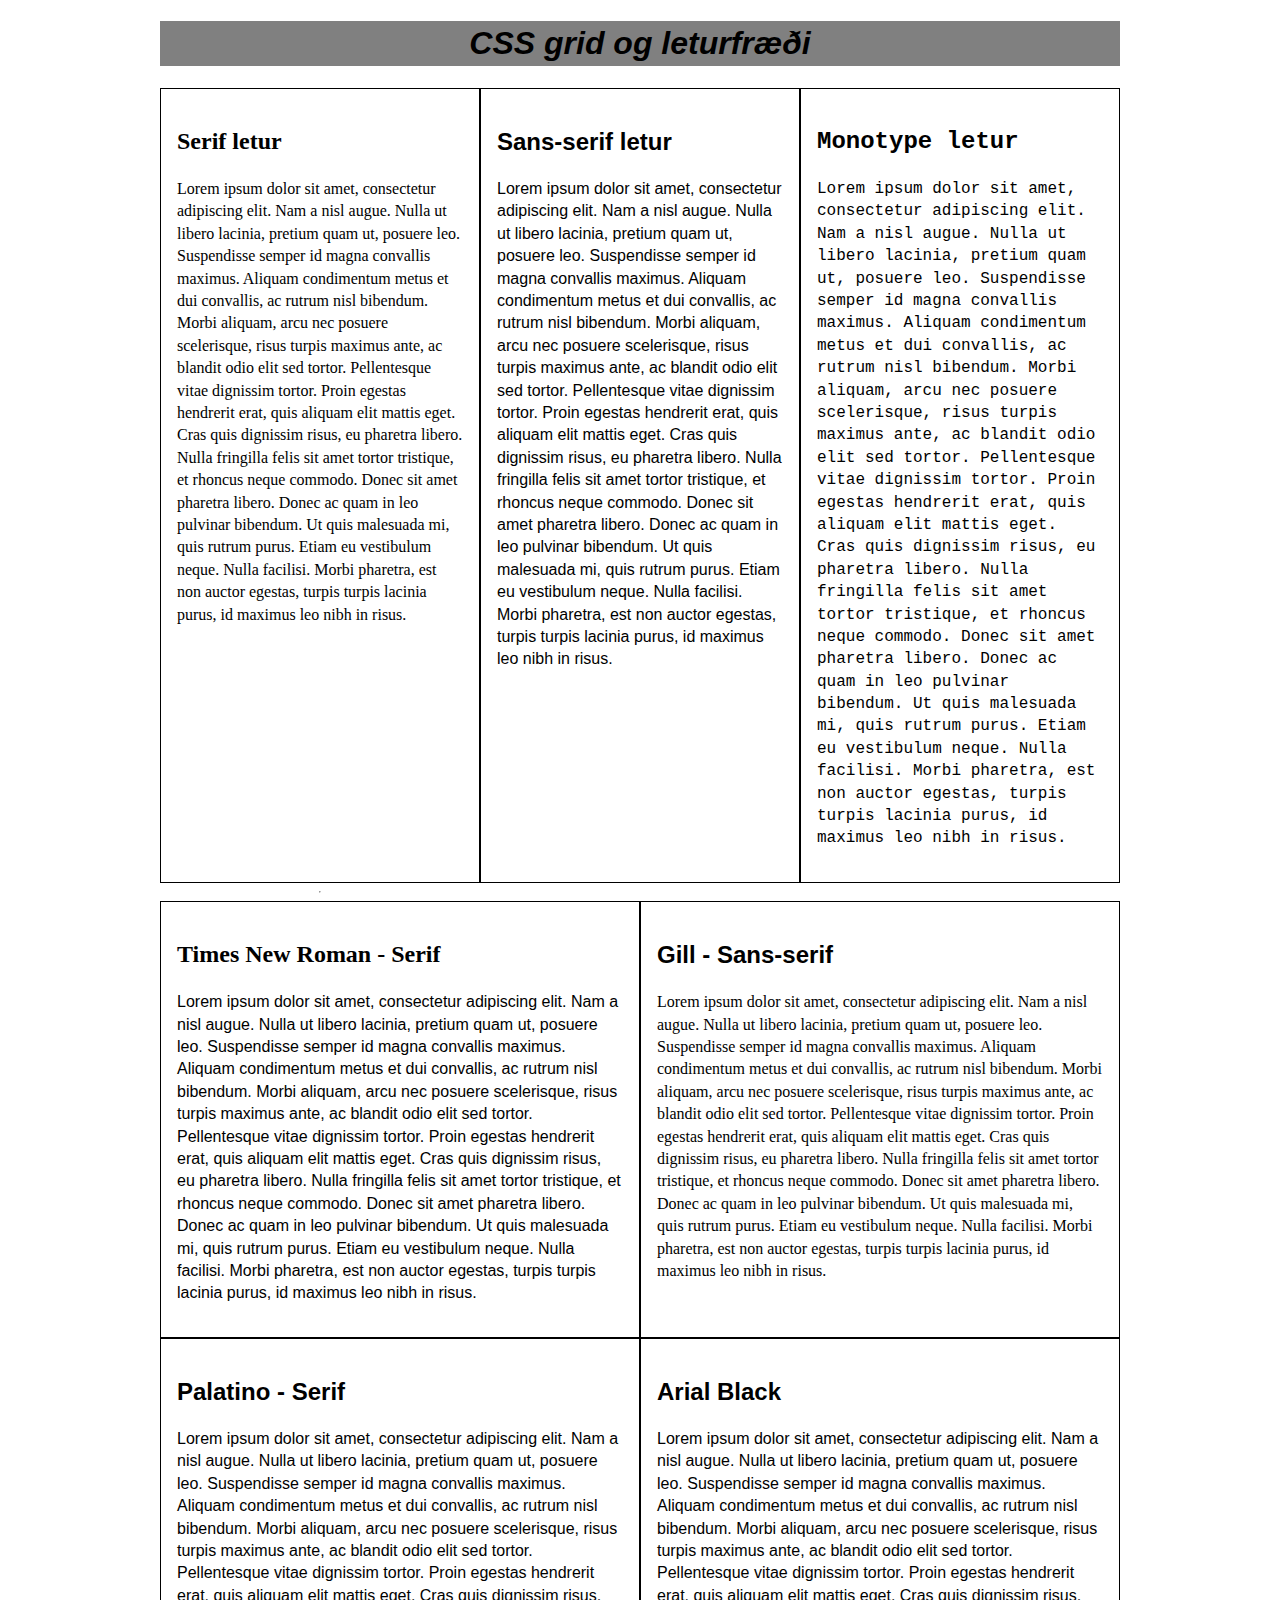
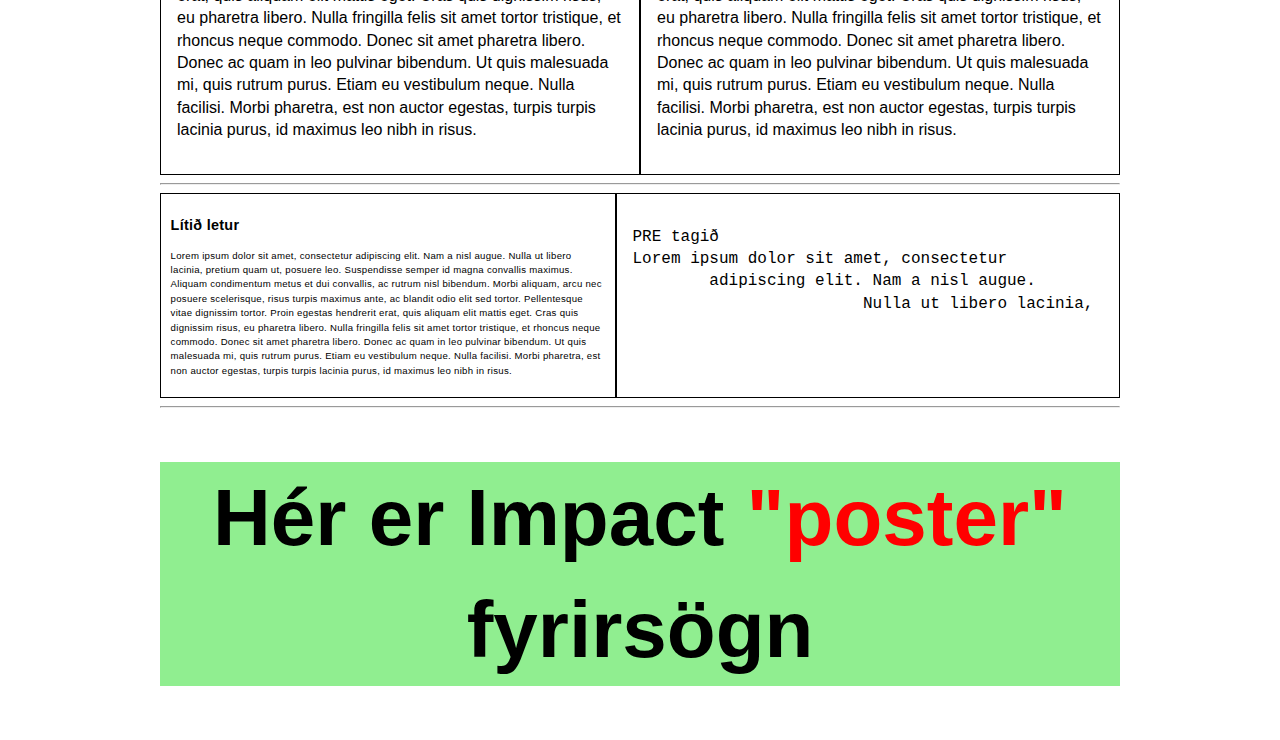
<file: index.html>
<!DOCTYPE html>
<html>
<head>
	<meta charset="utf-8">
	<meta name="viewport" content="width=device-width, initial-scale=1.0">
	<meta name="description" content="CSS grid og leturfræði">
	<meta name="author" content="Guðmundur Jón Guðjónsson">
	<title>css grid letur</title>
	<link rel="stylesheet" type="text/css" href="normalize.css">
	<link rel="stylesheet" type="text/css" href="styles.css">
</head>
<body>
	<header>
		<h1>CSS grid og leturfræði</h1>
	</header>
	<div class="col-3">
	<section class="serif">
		<h2>Serif letur</h2>
		<p>Lorem ipsum dolor sit amet, consectetur adipiscing elit. Nam a nisl augue. Nulla ut libero lacinia, pretium quam ut, posuere leo. Suspendisse semper id magna convallis maximus. Aliquam condimentum metus et dui convallis, ac rutrum nisl bibendum. Morbi aliquam, arcu nec posuere scelerisque, risus turpis maximus ante, ac blandit odio elit sed tortor. Pellentesque vitae dignissim tortor. Proin egestas hendrerit erat, quis aliquam elit mattis eget. Cras quis dignissim risus, eu pharetra libero. Nulla fringilla felis sit amet tortor tristique, et rhoncus neque commodo. Donec sit amet pharetra libero. Donec ac quam in leo pulvinar bibendum. Ut quis malesuada mi, quis rutrum purus. Etiam eu vestibulum neque. Nulla facilisi. Morbi pharetra, est non auctor egestas, turpis turpis lacinia purus, id maximus leo nibh in risus.</p>
	</section>	
	<section class="sansSerif">
		<h2>Sans-serif letur</h2>
		<p>Lorem ipsum dolor sit amet, consectetur adipiscing elit. Nam a nisl augue. Nulla ut libero lacinia, pretium quam ut, posuere leo. Suspendisse semper id magna convallis maximus. Aliquam condimentum metus et dui convallis, ac rutrum nisl bibendum. Morbi aliquam, arcu nec posuere scelerisque, risus turpis maximus ante, ac blandit odio elit sed tortor. Pellentesque vitae dignissim tortor. Proin egestas hendrerit erat, quis aliquam elit mattis eget. Cras quis dignissim risus, eu pharetra libero. Nulla fringilla felis sit amet tortor tristique, et rhoncus neque commodo. Donec sit amet pharetra libero. Donec ac quam in leo pulvinar bibendum. Ut quis malesuada mi, quis rutrum purus. Etiam eu vestibulum neque. Nulla facilisi. Morbi pharetra, est non auctor egestas, turpis turpis lacinia purus, id maximus leo nibh in risus.</p>
	</section>
	<section class="monotype">
		<h2>Monotype letur</h2>
		<p>Lorem ipsum dolor sit amet, consectetur adipiscing elit. Nam a nisl augue. Nulla ut libero lacinia, pretium quam ut, posuere leo. Suspendisse semper id magna convallis maximus. Aliquam condimentum metus et dui convallis, ac rutrum nisl bibendum. Morbi aliquam, arcu nec posuere scelerisque, risus turpis maximus ante, ac blandit odio elit sed tortor. Pellentesque vitae dignissim tortor. Proin egestas hendrerit erat, quis aliquam elit mattis eget. Cras quis dignissim risus, eu pharetra libero. Nulla fringilla felis sit amet tortor tristique, et rhoncus neque commodo. Donec sit amet pharetra libero. Donec ac quam in leo pulvinar bibendum. Ut quis malesuada mi, quis rutrum purus. Etiam eu vestibulum neque. Nulla facilisi. Morbi pharetra, est non auctor egestas, turpis turpis lacinia purus, id maximus leo nibh in risus.</p>
	</section>
<hr>
	</div>
	<div class="col-2">
	<section class="">
		<h2 class="serif">Times New Roman - Serif</h2>
		<p class="sansSerif">Lorem ipsum dolor sit amet, consectetur adipiscing elit. Nam a nisl augue. Nulla ut libero lacinia, pretium quam ut, posuere leo. Suspendisse semper id magna convallis maximus. Aliquam condimentum metus et dui convallis, ac rutrum nisl bibendum. Morbi aliquam, arcu nec posuere scelerisque, risus turpis maximus ante, ac blandit odio elit sed tortor. Pellentesque vitae dignissim tortor. Proin egestas hendrerit erat, quis aliquam elit mattis eget. Cras quis dignissim risus, eu pharetra libero. Nulla fringilla felis sit amet tortor tristique, et rhoncus neque commodo. Donec sit amet pharetra libero. Donec ac quam in leo pulvinar bibendum. Ut quis malesuada mi, quis rutrum purus. Etiam eu vestibulum neque. Nulla facilisi. Morbi pharetra, est non auctor egestas, turpis turpis lacinia purus, id maximus leo nibh in risus.</p>
	</section>	
	<section>
		<h2 class="sansSerif">Gill - Sans-serif</h2>
		<p class="serif">Lorem ipsum dolor sit amet, consectetur adipiscing elit. Nam a nisl augue. Nulla ut libero lacinia, pretium quam ut, posuere leo. Suspendisse semper id magna convallis maximus. Aliquam condimentum metus et dui convallis, ac rutrum nisl bibendum. Morbi aliquam, arcu nec posuere scelerisque, risus turpis maximus ante, ac blandit odio elit sed tortor. Pellentesque vitae dignissim tortor. Proin egestas hendrerit erat, quis aliquam elit mattis eget. Cras quis dignissim risus, eu pharetra libero. Nulla fringilla felis sit amet tortor tristique, et rhoncus neque commodo. Donec sit amet pharetra libero. Donec ac quam in leo pulvinar bibendum. Ut quis malesuada mi, quis rutrum purus. Etiam eu vestibulum neque. Nulla facilisi. Morbi pharetra, est non auctor egestas, turpis turpis lacinia purus, id maximus leo nibh in risus.</p>
	</section>
	<section>
		<h2 class="Palatino">Palatino - Serif</h2>
		<p class="sansSerif">Lorem ipsum dolor sit amet, consectetur adipiscing elit. Nam a nisl augue. Nulla ut libero lacinia, pretium quam ut, posuere leo. Suspendisse semper id magna convallis maximus. Aliquam condimentum metus et dui convallis, ac rutrum nisl bibendum. Morbi aliquam, arcu nec posuere scelerisque, risus turpis maximus ante, ac blandit odio elit sed tortor. Pellentesque vitae dignissim tortor. Proin egestas hendrerit erat, quis aliquam elit mattis eget. Cras quis dignissim risus, eu pharetra libero. Nulla fringilla felis sit amet tortor tristique, et rhoncus neque commodo. Donec sit amet pharetra libero. Donec ac quam in leo pulvinar bibendum. Ut quis malesuada mi, quis rutrum purus. Etiam eu vestibulum neque. Nulla facilisi. Morbi pharetra, est non auctor egestas, turpis turpis lacinia purus, id maximus leo nibh in risus.</p>
	</section>
	<section>
		<h2 class="arialBlack">Arial Black</h2>
		<p class="comic">Lorem ipsum dolor sit amet, consectetur adipiscing elit. Nam a nisl augue. Nulla ut libero lacinia, pretium quam ut, posuere leo. Suspendisse semper id magna convallis maximus. Aliquam condimentum metus et dui convallis, ac rutrum nisl bibendum. Morbi aliquam, arcu nec posuere scelerisque, risus turpis maximus ante, ac blandit odio elit sed tortor. Pellentesque vitae dignissim tortor. Proin egestas hendrerit erat, quis aliquam elit mattis eget. Cras quis dignissim risus, eu pharetra libero. Nulla fringilla felis sit amet tortor tristique, et rhoncus neque commodo. Donec sit amet pharetra libero. Donec ac quam in leo pulvinar bibendum. Ut quis malesuada mi, quis rutrum purus. Etiam eu vestibulum neque. Nulla facilisi. Morbi pharetra, est non auctor egestas, turpis turpis lacinia purus, id maximus leo nibh in risus.</p>
	</section>
	</div>
</div>
<hr>
<div class="col-2">
<section class="small">
	<h2 class="Palatino">Lítið letur</h2>
	<p>Lorem ipsum dolor sit amet, consectetur adipiscing elit. Nam a nisl augue. Nulla ut libero lacinia, pretium quam ut, posuere leo. Suspendisse semper id magna convallis maximus. Aliquam condimentum metus et dui convallis, ac rutrum nisl bibendum. Morbi aliquam, arcu nec posuere scelerisque, risus turpis maximus ante, ac blandit odio elit sed tortor. Pellentesque vitae dignissim tortor. Proin egestas hendrerit erat, quis aliquam elit mattis eget. Cras quis dignissim risus, eu pharetra libero. Nulla fringilla felis sit amet tortor tristique, et rhoncus neque commodo. Donec sit amet pharetra libero. Donec ac quam in leo pulvinar bibendum. Ut quis malesuada mi, quis rutrum purus. Etiam eu vestibulum neque. Nulla facilisi. Morbi pharetra, est non auctor egestas, turpis turpis lacinia purus, id maximus leo nibh in risus.</p>
</section>
<section>
	<pre>PRE tagið
Lorem ipsum dolor sit amet, consectetur 
	adipiscing elit. Nam a nisl augue. 
			Nulla ut libero lacinia, 
</pre>
</section>
</div>
	<hr>
<div class="fyrirsogn">
	<h1>Hér er Impact
		<span class= "raudur">"poster"</span> fyrirsögn</h1>
</div>
</body>
</html>
</file>
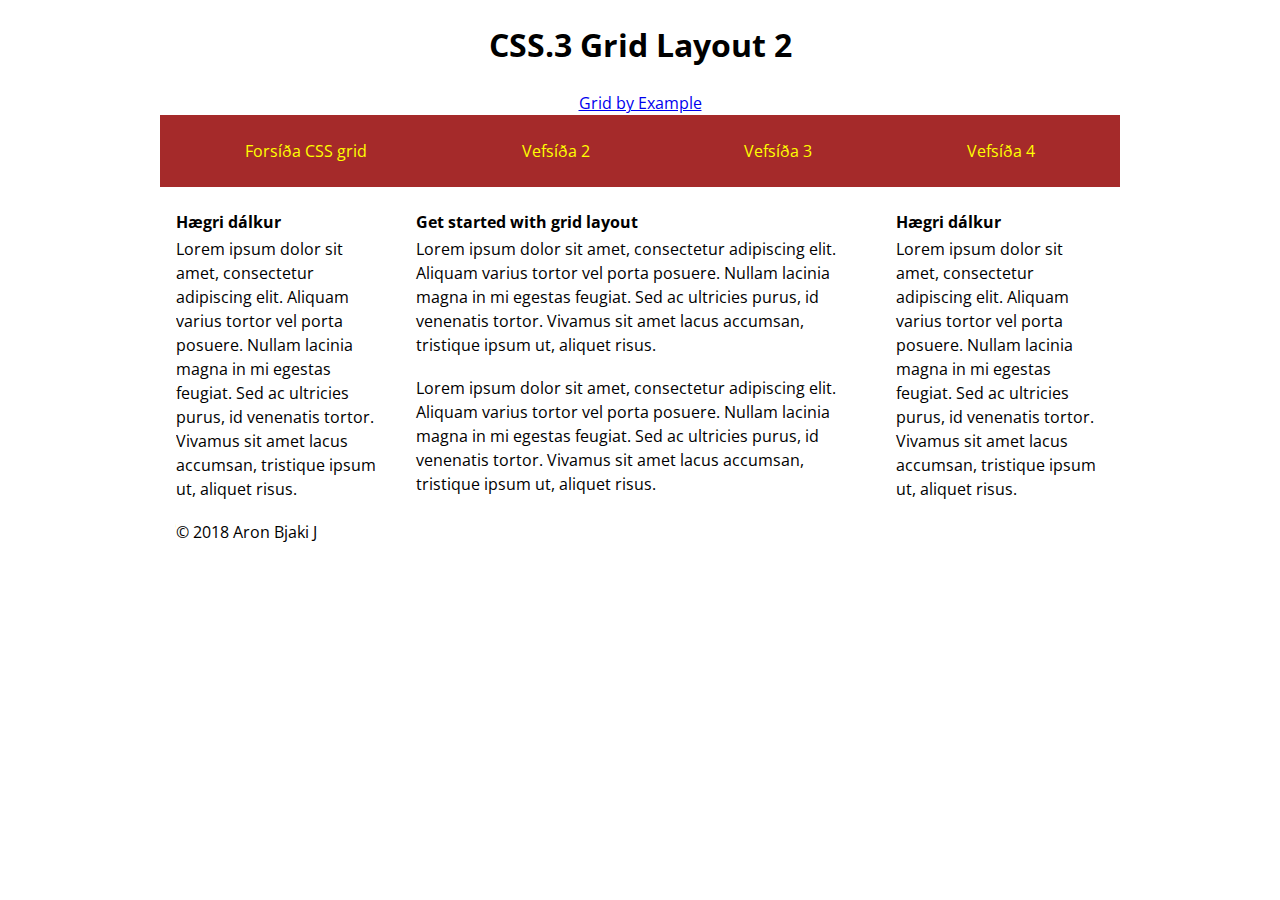
<file: Verkefni-3,2/index.html>
<html>
    <head>
        <meta charset="utf-8">
        <meta name="viewport" content="width=device-width, initial-scale=1.0">
        <meta name="description" content="CSS grid og leturfræði">
        <meta name="keyword" content="">
        <meta name="author" content="Aron Bjarki J">
        <title>Verkefni.3.2</title>
        <link href="https://fonts.googleapis.com/css?family=Open+Sans:300i,400" rel="stylesheet">
        <link rel="stylesheet" type="text/css" href="normalize.css">
        <link rel="stylesheet" type="text/css" href="styles.css">
    </head>
<body>
    <header>
        <h1>CSS.3 Grid Layout 2</h1>
        <a href="https://gridbyexample.com/">Grid by Example</a>
    </header>
    <nav class="topnav">
        <ul class="topmenu">
            <li><a href="index.html">Forsíða CSS grid</a></li>
            <li><a href="sida2.html">Vefsíða 2</a></li>
            <li><a href="sida3.html">Vefsíða 3</a></li>
            <li><a href="sida4.html">Vefsíða 4</a></li>
        </ul>
    </nav>
    <main class="content">
        <aside class="haegri">
            <h4>Hægri dálkur</h4>
            <p>Lorem ipsum dolor sit amet, consectetur adipiscing elit. Aliquam varius tortor vel porta posuere. Nullam lacinia magna in mi egestas feugiat. Sed ac ultricies purus, id venenatis tortor. Vivamus sit amet lacus accumsan, tristique ipsum ut, aliquet risus.
            </p>
        </aside>
        <aside class="vinstris">
            <h4>Hægri dálkur</h4>
            <p>Lorem ipsum dolor sit amet, consectetur adipiscing elit. Aliquam varius tortor vel porta posuere. Nullam lacinia magna in mi egestas feugiat. Sed ac ultricies purus, id venenatis tortor. Vivamus sit amet lacus accumsan, tristique ipsum ut, aliquet risus.
            </p>
        </aside>
        <article class="midja">
            <h4>Get started with grid layout</h4>
            <P>Lorem ipsum dolor sit amet, consectetur adipiscing elit. Aliquam varius tortor vel porta posuere. Nullam lacinia magna in mi egestas feugiat. Sed ac ultricies purus, id venenatis tortor. Vivamus sit amet lacus accumsan, tristique ipsum ut, aliquet risus.
            </P><P>Lorem ipsum dolor sit amet, consectetur adipiscing elit. Aliquam varius tortor vel porta posuere. Nullam lacinia magna in mi egestas feugiat. Sed ac ultricies purus, id venenatis tortor. Vivamus sit amet lacus accumsan, tristique ipsum ut, aliquet risus.
            </P>
        </article>
    </main>
    <footer>
        <p>&copy; 2018 Aron Bjaki J</p>
    </footer>
</body>
</html>
</file>
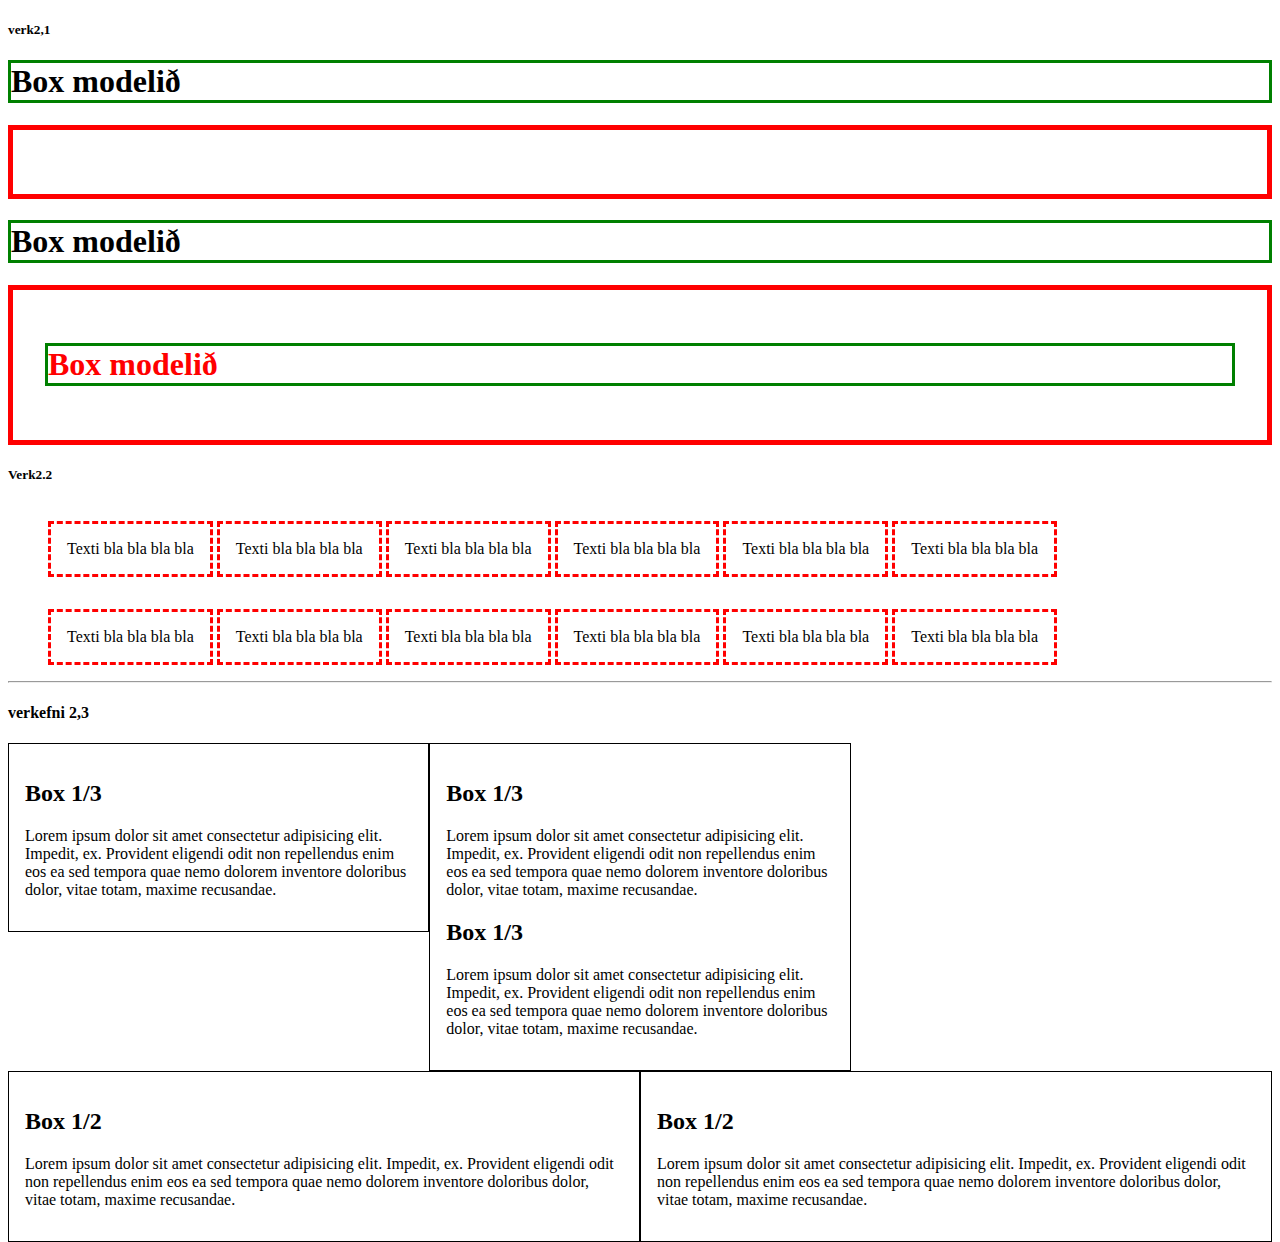
<file: Verkefni-1 og 2/Verkefni-2/index.html>
<!DOCTYPE html>
<html lang is>
<head>
    <meta charset="UTF-8">
    <title> 2.Verkefni </title>
    <link rel="stylesheet" type="text/css" href="styles.css">
</head>
<body>
  <h5>verk2,1  </h5>
  <h1>Box modelið</h1>
  <div class="box"></div>
    <h1>Box modelið</h1>
  </div>
  <div class="box">
    <h1>Box modelið</h1>
  </div>
  <h5>Verk2.2</h5>
  <ul class="inlineBlock">
    <li> Texti bla bla bla bla</li>
    <li> Texti bla bla bla bla</li>
    <li> Texti bla bla bla bla</li>
    <li> Texti bla bla bla bla</li>
    <li> Texti bla bla bla bla</li>
    <li> Texti bla bla bla bla</li>
  </ul>
  <ul class="inlineBlock">
    <li> Texti bla bla bla bla</li>
    <li> Texti bla bla bla bla</li>
    <li> Texti bla bla bla bla</li>
    <li> Texti bla bla bla bla</li>
    <li> Texti bla bla bla bla</li>
    <li> Texti bla bla bla bla</li>
  </ul>
  <hr>
  <h4>verkefni 2,3</h4>
  <div class= "row">
  <div class="box1-3">
      <h2>Box 1/3</h2>
      <p>Lorem ipsum dolor sit amet consectetur adipisicing elit. Impedit, ex. Provident eligendi odit non repellendus enim eos ea sed tempora quae nemo dolorem inventore doloribus dolor, vitae totam, maxime recusandae.</p>
  </div>
    <div class="box1-3">
       <h2>Box 1/3</h2>
       <p>Lorem ipsum dolor sit amet consectetur adipisicing elit. Impedit, ex. Provident eligendi odit non repellendus enim eos ea sed tempora quae nemo dolorem inventore doloribus dolor, vitae totam, maxime recusandae.</p>
  <div>
    </div class="box1-3">
      <h2>Box 1/3</h2>
      <p>Lorem ipsum dolor sit amet consectetur adipisicing elit. Impedit, ex. Provident eligendi odit non repellendus enim eos ea sed tempora quae nemo dolorem inventore doloribus dolor, vitae totam, maxime recusandae.</p>
   </div>
  </div>
  <div class= "row">
   <div class="box1-2">
    <h2>Box 1/2</h2>
    <p>Lorem ipsum dolor sit amet consectetur adipisicing elit. Impedit, ex. Provident eligendi odit non repellendus enim eos ea sed tempora quae nemo dolorem inventore doloribus dolor, vitae totam, maxime recusandae.</p>
  </div>
   <div class="box1-2">
     <h2>Box 1/2</h2>
     <p>Lorem ipsum dolor sit amet consectetur adipisicing elit. Impedit, ex. Provident eligendi odit non repellendus enim eos ea sed tempora quae nemo dolorem inventore doloribus dolor, vitae totam, maxime recusandae.</p>
  </div>
</body>
</html>
</file>
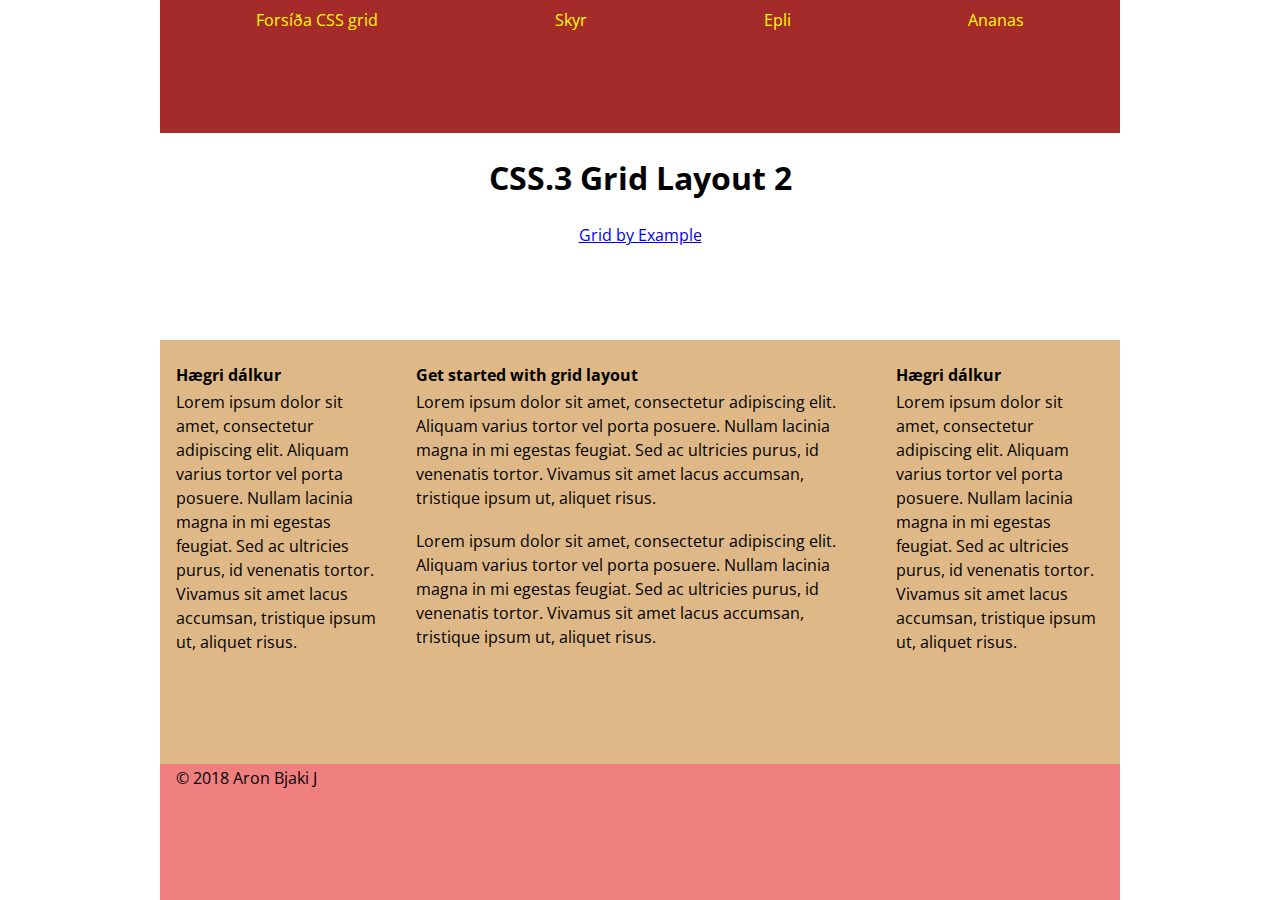
<file: Verkefni-3,2/verkefni 3,2 skli 27,09,18/index.html>
<html>
    <head>
        <meta charset="utf-8">
        <meta name="viewport" content="width=device-width, initial-scale=1.0">
        <meta name="description" content="CSS grid og leturfræði">
        <meta name="keyword" content="">
        <meta name="author" content="Aron Bjarki J">
        <title>Verkefni.3.2</title>
        <link href="https://fonts.googleapis.com/css?family=Open+Sans:300i,400" rel="stylesheet">
        <link rel="stylesheet" type="text/css" href="normalize.css">
        <link rel="stylesheet" type="text/css" href="styles.css">
    </head>
<body>
    <header>
        <h1>CSS.3 Grid Layout 2</h1>
        <a href="https://gridbyexample.com/">Grid by Example</a>
    </header>
    <nav class="topnav">
        <ul class="topmenu">
            <li><a href="#"class="virkur">Forsíða CSS grid</a></li>
            <li><a href="Skyr/">Skyr</a></li>
            <li><a href="Epli/">Epli</a></li>
            <li><a href="Ananas/">Ananas</a></li>
        </ul>
    </nav>
    <main class="content">
        <aside class="haegri">
            <h4>Hægri dálkur</h4>
            <p>Lorem ipsum dolor sit amet, consectetur adipiscing elit. Aliquam varius tortor vel porta posuere. Nullam lacinia magna in mi egestas feugiat. Sed ac ultricies purus, id venenatis tortor. Vivamus sit amet lacus accumsan, tristique ipsum ut, aliquet risus.
            </p>
        </aside>
        <aside class="vinstris">
            <h4>Hægri dálkur</h4>
            <p>Lorem ipsum dolor sit amet, consectetur adipiscing elit. Aliquam varius tortor vel porta posuere. Nullam lacinia magna in mi egestas feugiat. Sed ac ultricies purus, id venenatis tortor. Vivamus sit amet lacus accumsan, tristique ipsum ut, aliquet risus.
            </p>
        </aside>
        <article class="midja">
            <h4>Get started with grid layout</h4>
            <P>Lorem ipsum dolor sit amet, consectetur adipiscing elit. Aliquam varius tortor vel porta posuere. Nullam lacinia magna in mi egestas feugiat. Sed ac ultricies purus, id venenatis tortor. Vivamus sit amet lacus accumsan, tristique ipsum ut, aliquet risus.
            </P><P>Lorem ipsum dolor sit amet, consectetur adipiscing elit. Aliquam varius tortor vel porta posuere. Nullam lacinia magna in mi egestas feugiat. Sed ac ultricies purus, id venenatis tortor. Vivamus sit amet lacus accumsan, tristique ipsum ut, aliquet risus.
            </P>
        </article>
    </main>
    <footer>
        <p>&copy; 2018 Aron Bjaki J</p>
    </footer>
</body>
</html>
</file>
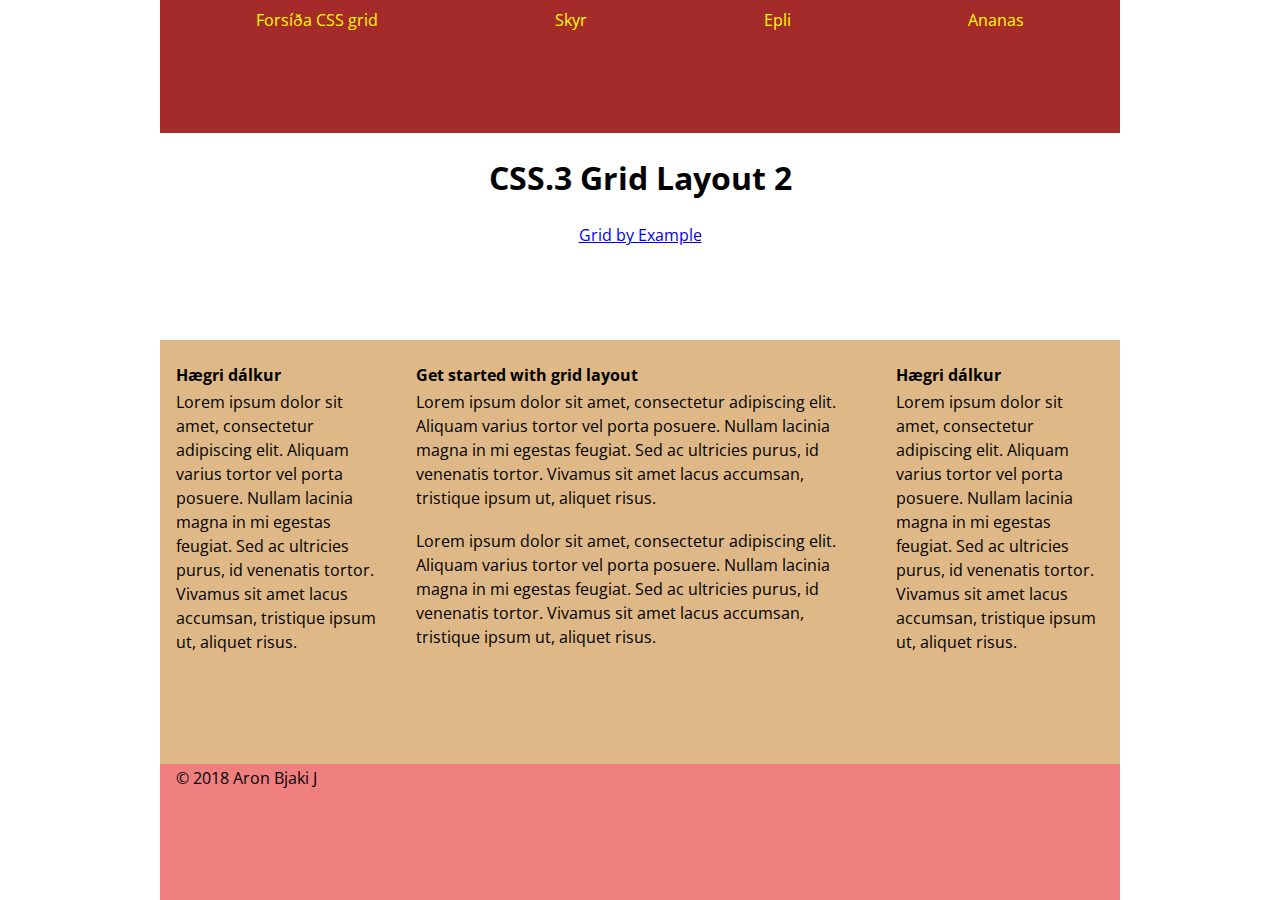
<file: Verkefni-3,2/verkefni 3,2 skli 27,09,18/Ananas/index.html>
<html>
    <head>
        <meta charset="utf-8">
        <meta name="viewport" content="width=device-width, initial-scale=1.0">
        <meta name="description" content="CSS grid og leturfræði">
        <meta name="keyword" content="">
        <meta name="author" content="Aron Bjarki J">
        <title>Verkefni.3.2</title>
        <link href="https://fonts.googleapis.com/css?family=Open+Sans:300i,400" rel="stylesheet">
        <link rel="stylesheet" type="text/css" href="normalize.css">
        <link rel="stylesheet" type="text/css" href="styles.css">
    </head>
<body>
    <header>
        <h1>CSS.3 Grid Layout 2</h1>
        <a href="https://gridbyexample.com/">Grid by Example</a>
    </header>
    <nav class="topnav">
        <ul class="topmenu">
            <li><a href="../index.html">Forsíða CSS grid</a></li>
            <li><a href="#"class="virkur">Skyr</a></li>
            <li><a href="../Epli/index.html">Epli</a></li>
            <li><a href="../Ananas/">Ananas</a></li>
        </ul>
    </nav>
    <main class="content">
        <aside class="haegri">
            <h4>Hægri dálkur</h4>
            <p>Lorem ipsum dolor sit amet, consectetur adipiscing elit. Aliquam varius tortor vel porta posuere. Nullam lacinia magna in mi egestas feugiat. Sed ac ultricies purus, id venenatis tortor. Vivamus sit amet lacus accumsan, tristique ipsum ut, aliquet risus.
            </p>
        </aside>
        <aside class="vinstris">
            <h4>Hægri dálkur</h4>
            <p>Lorem ipsum dolor sit amet, consectetur adipiscing elit. Aliquam varius tortor vel porta posuere. Nullam lacinia magna in mi egestas feugiat. Sed ac ultricies purus, id venenatis tortor. Vivamus sit amet lacus accumsan, tristique ipsum ut, aliquet risus.
            </p>
        </aside>
        <article class="midja">
            <h4>Get started with grid layout</h4>
            <P>Lorem ipsum dolor sit amet, consectetur adipiscing elit. Aliquam varius tortor vel porta posuere. Nullam lacinia magna in mi egestas feugiat. Sed ac ultricies purus, id venenatis tortor. Vivamus sit amet lacus accumsan, tristique ipsum ut, aliquet risus.
            </P><P>Lorem ipsum dolor sit amet, consectetur adipiscing elit. Aliquam varius tortor vel porta posuere. Nullam lacinia magna in mi egestas feugiat. Sed ac ultricies purus, id venenatis tortor. Vivamus sit amet lacus accumsan, tristique ipsum ut, aliquet risus.
            </P>
        </article>
    </main>
    <footer>
        <p>&copy; 2018 Aron Bjaki J</p>
    </footer>
</body>
</html>
</file>
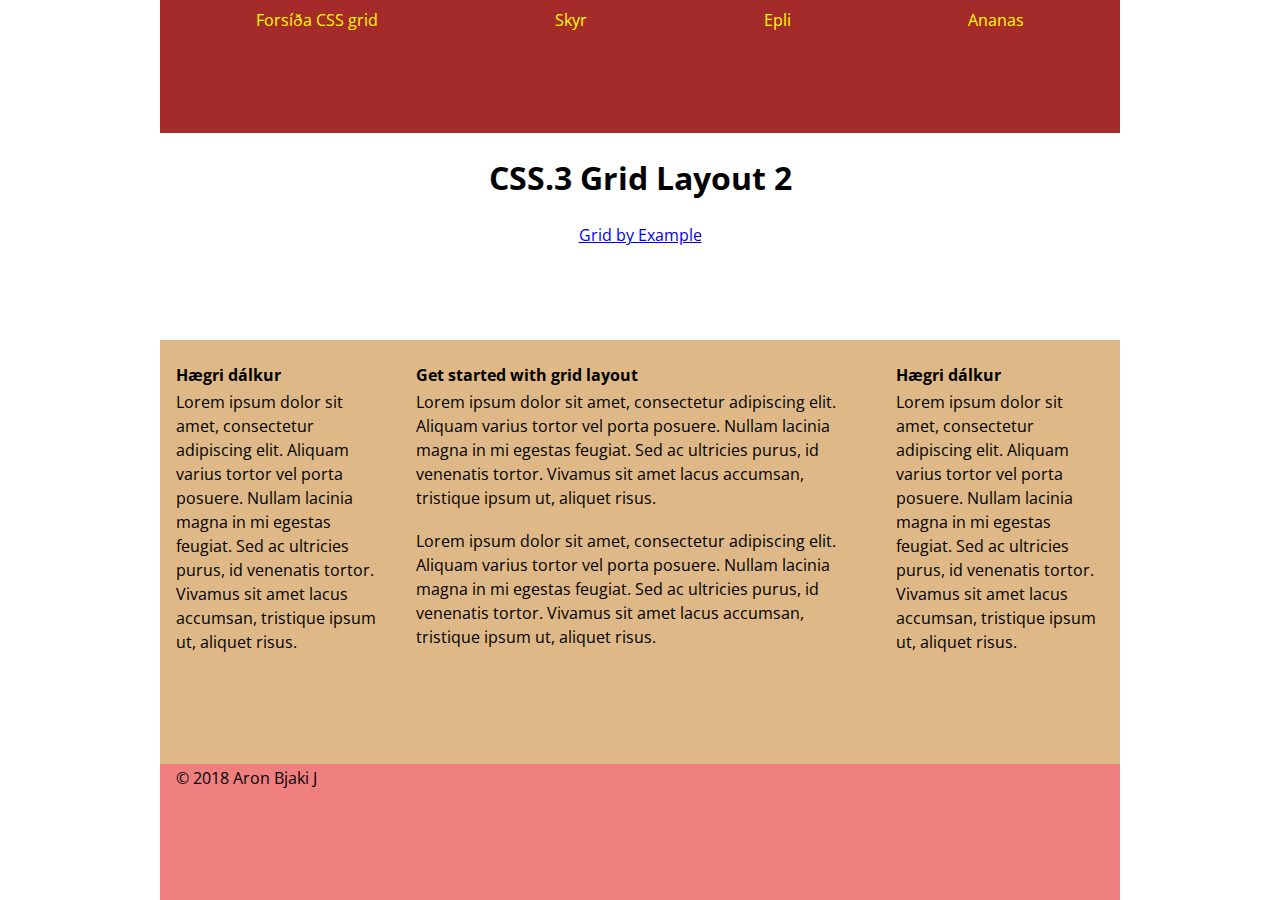
<file: Verkefni-3,2/verkefni 3,2 skli 27,09,18/Epli/index.html>
<html>
    <head>
        <meta charset="utf-8">
        <meta name="viewport" content="width=device-width, initial-scale=1.0">
        <meta name="description" content="CSS grid og leturfræði">
        <meta name="keyword" content="">
        <meta name="author" content="Aron Bjarki J">
        <title>Verkefni.3.2</title>
        <link href="https://fonts.googleapis.com/css?family=Open+Sans:300i,400" rel="stylesheet">
        <link rel="stylesheet" type="text/css" href="normalize.css">
        <link rel="stylesheet" type="text/css" href="styles.css">
    </head>
<body>
    <header>
        <h1>CSS.3 Grid Layout 2</h1>
        <a href="https://gridbyexample.com/">Grid by Example</a>
    </header>
    <nav class="topnav">
        <ul class="topmenu">
            <li><a href="../index.html">Forsíða CSS grid</a></li>
            <li><a href="../Skyr/">Skyr</a></li>
            <li><a href="#"class="virkur">Epli</a></li>
            <li><a href="../Ananas/">Ananas</a></li>
        </ul>
    </nav>
    <main class="content">
        <aside class="haegri">
            <h4>Hægri dálkur</h4>
            <p>Lorem ipsum dolor sit amet, consectetur adipiscing elit. Aliquam varius tortor vel porta posuere. Nullam lacinia magna in mi egestas feugiat. Sed ac ultricies purus, id venenatis tortor. Vivamus sit amet lacus accumsan, tristique ipsum ut, aliquet risus.
            </p>
        </aside>
        <aside class="vinstris">
            <h4>Hægri dálkur</h4>
            <p>Lorem ipsum dolor sit amet, consectetur adipiscing elit. Aliquam varius tortor vel porta posuere. Nullam lacinia magna in mi egestas feugiat. Sed ac ultricies purus, id venenatis tortor. Vivamus sit amet lacus accumsan, tristique ipsum ut, aliquet risus.
            </p>
        </aside>
        <article class="midja">
            <h4>Get started with grid layout</h4>
            <P>Lorem ipsum dolor sit amet, consectetur adipiscing elit. Aliquam varius tortor vel porta posuere. Nullam lacinia magna in mi egestas feugiat. Sed ac ultricies purus, id venenatis tortor. Vivamus sit amet lacus accumsan, tristique ipsum ut, aliquet risus.
            </P><P>Lorem ipsum dolor sit amet, consectetur adipiscing elit. Aliquam varius tortor vel porta posuere. Nullam lacinia magna in mi egestas feugiat. Sed ac ultricies purus, id venenatis tortor. Vivamus sit amet lacus accumsan, tristique ipsum ut, aliquet risus.
            </P>
        </article>
    </main>
    <footer>
        <p>&copy; 2018 Aron Bjaki J</p>
    </footer>
</body>
</html>
</file>
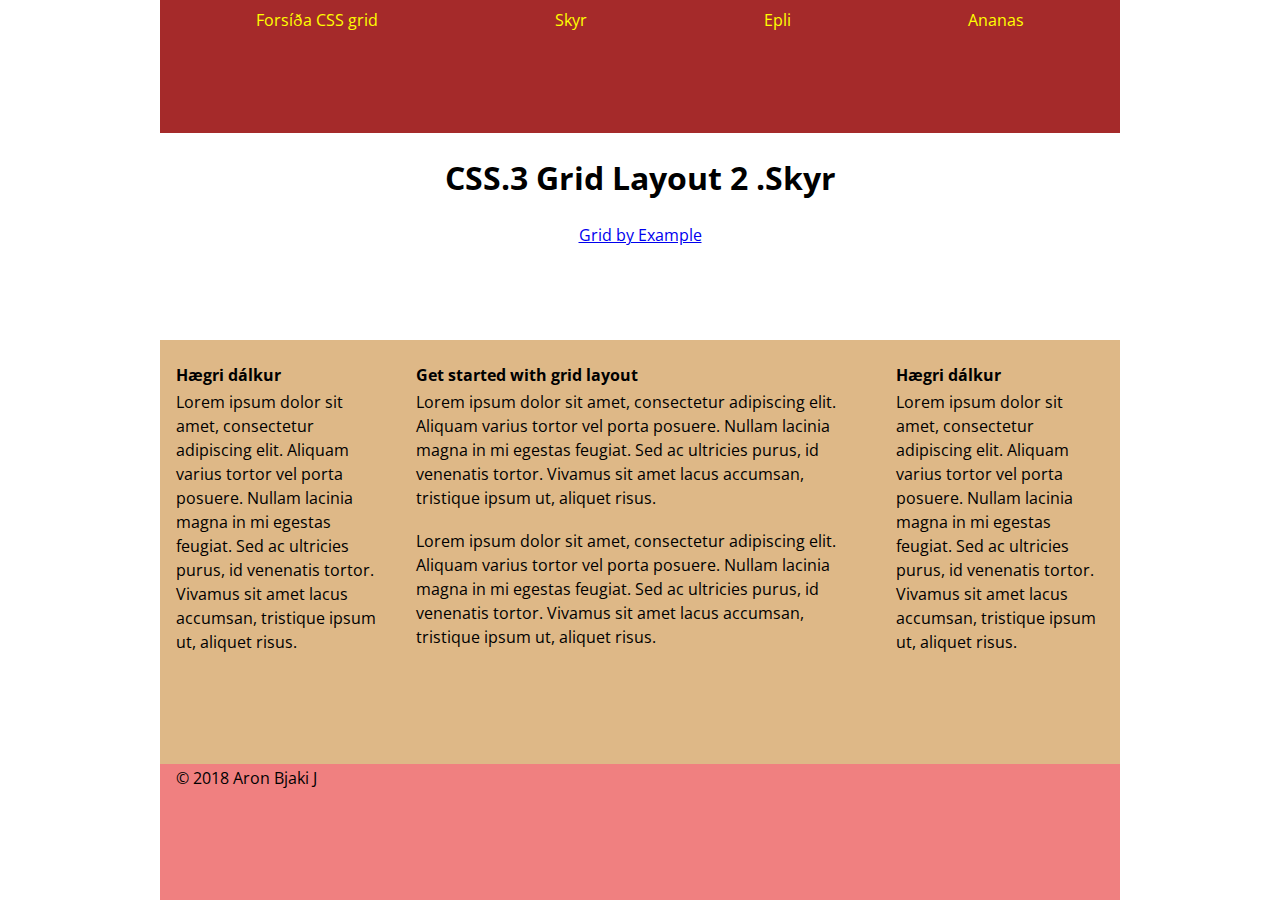
<file: Verkefni-3,2/verkefni 3,2 skli 27,09,18/Skyr/index.html>
<html>
    <head>
        <meta charset="utf-8">
        <meta name="viewport" content="width=device-width, initial-scale=1.0">
        <meta name="description" content="CSS grid og leturfræði">
        <meta name="keyword" content="">
        <meta name="author" content="Aron Bjarki J">
        <title>Verkefni.3.2</title>
        <link href="https://fonts.googleapis.com/css?family=Open+Sans:300i,400" rel="stylesheet">
        <link rel="stylesheet" type="text/css" href="normalize.css">
        <link rel="stylesheet" type="text/css" href="styles.css">
    </head>
<body>
    <header>
        <h1>CSS.3 Grid Layout 2 .Skyr</h1>
        <a href="https://gridbyexample.com/">Grid by Example</a>
    </header>
    <nav class="topnav">
        <ul class="topmenu">
            <li><a href="../index.html">Forsíða CSS grid</a></li>
            <li><a href="../Skyr/">Skyr</a></li>
            <li><a href="../Epli/">Epli</a></li>
            <li><a href="#"class="virkur">Ananas</a></li>
        </ul>
    </nav>
    <main class="content">
        <aside class="haegri">
            <h4>Hægri dálkur</h4>
            <p>Lorem ipsum dolor sit amet, consectetur adipiscing elit. Aliquam varius tortor vel porta posuere. Nullam lacinia magna in mi egestas feugiat. Sed ac ultricies purus, id venenatis tortor. Vivamus sit amet lacus accumsan, tristique ipsum ut, aliquet risus.
            </p>
        </aside>
        <aside class="vinstris">
            <h4>Hægri dálkur</h4>
            <p>Lorem ipsum dolor sit amet, consectetur adipiscing elit. Aliquam varius tortor vel porta posuere. Nullam lacinia magna in mi egestas feugiat. Sed ac ultricies purus, id venenatis tortor. Vivamus sit amet lacus accumsan, tristique ipsum ut, aliquet risus.
            </p>
        </aside>
        <article class="midja">
            <h4>Get started with grid layout</h4>
            <P>Lorem ipsum dolor sit amet, consectetur adipiscing elit. Aliquam varius tortor vel porta posuere. Nullam lacinia magna in mi egestas feugiat. Sed ac ultricies purus, id venenatis tortor. Vivamus sit amet lacus accumsan, tristique ipsum ut, aliquet risus.
            </P><P>Lorem ipsum dolor sit amet, consectetur adipiscing elit. Aliquam varius tortor vel porta posuere. Nullam lacinia magna in mi egestas feugiat. Sed ac ultricies purus, id venenatis tortor. Vivamus sit amet lacus accumsan, tristique ipsum ut, aliquet risus.
            </P>
        </article>
    </main>
    <footer>
        <p>&copy; 2018 Aron Bjaki J</p>
    </footer>
</body>
</html>
</file>
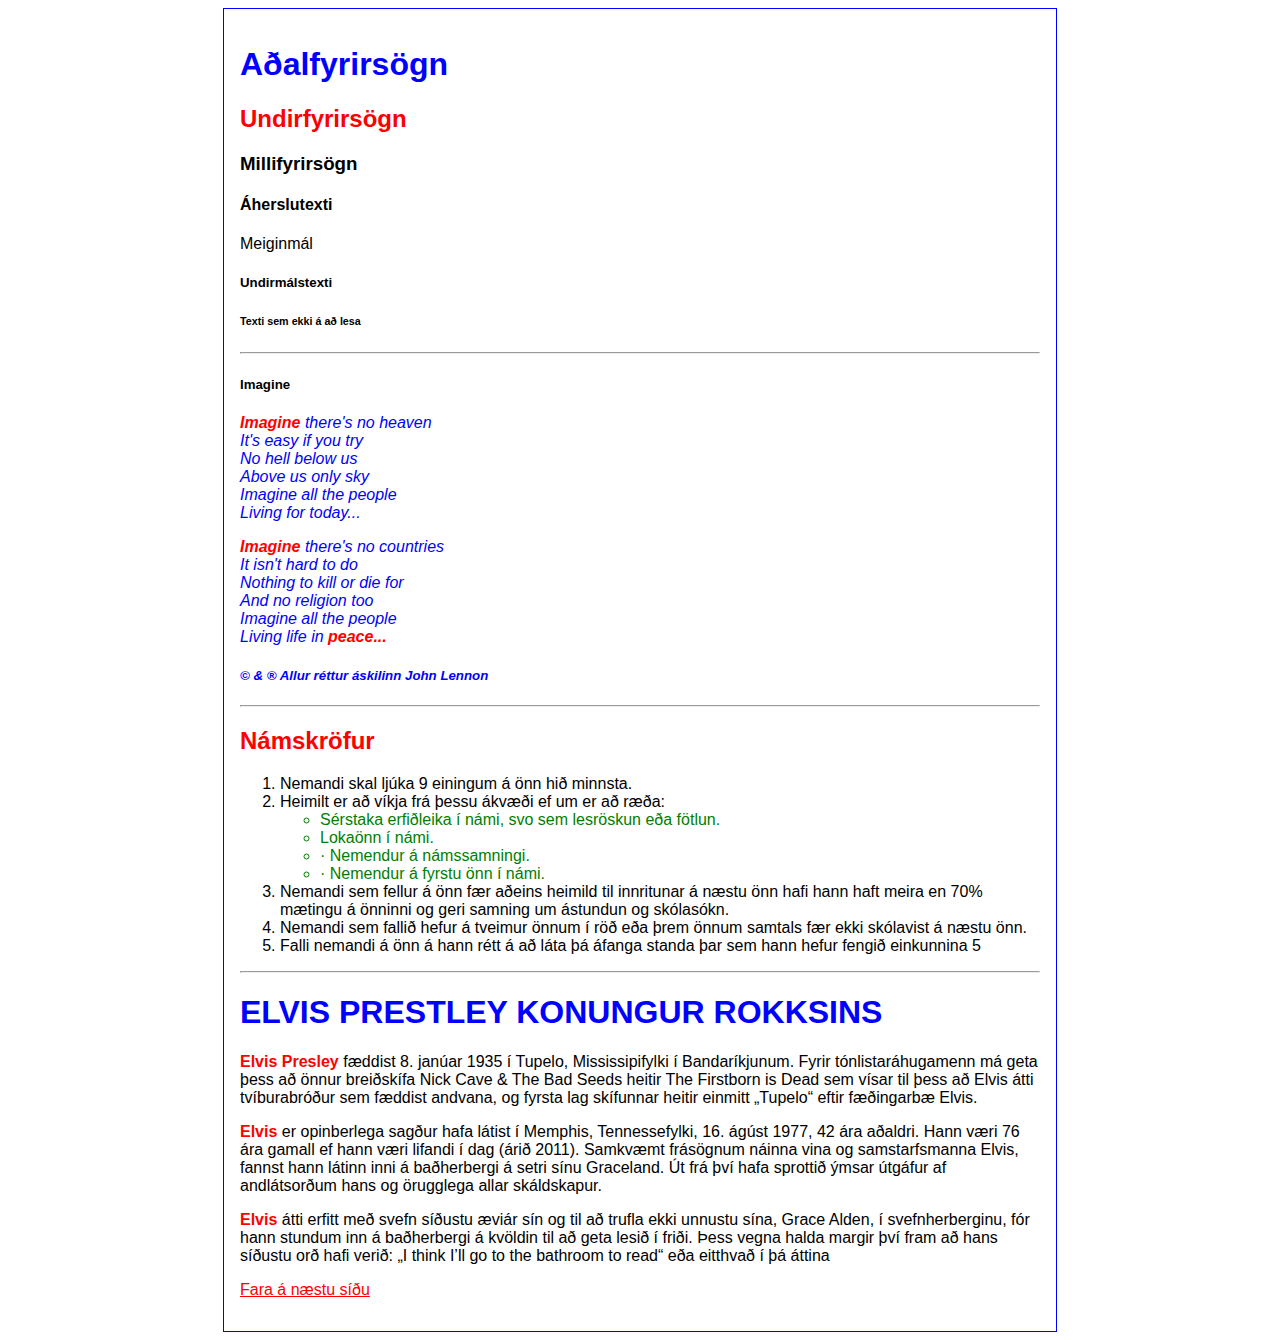
<file: Verkefni-1 og 2/Verkefni-1/index .html>
<!DOCTYPE html>
<html lang="is">
<head>
    <meta charset="UTF-8">
    <meta name="viewport" content="width=device-width, initial-scale=1.0">
    <meta http-equiv="X-UA-Compatible" content="ie=edge">
    <title>1.verkefni</title>
    <link href="Stilsida.css" rel="stylesheet">
</head>
<body>
    <h1> Aðalfyrirsögn <h1>
    <h2> Undirfyrirsögn <h2>
    <h3> Millifyrirsögn </h3>
    <h4> Áherslutexti </h4>
    <p> Meiginmál <p>
    <h5> Undirmálstexti </h5>
    <h6> Texti sem ekki á að lesa </h6>
    <hr>
    <h5> Imagine </h5>
    <em>
        <p class="lennon"> <strong> Imagine</strong> there's no heaven <br>
        It's easy if you try <br>
        No hell below us <br>
        Above us only sky <br>
        Imagine all the people <br>
        Living for today... 
        <p> <strong> Imagine </strong>there's no countries <br>
        It isn't hard to do <br>
        Nothing to kill or die for <br>
        And no religion too <br>
        Imagine all the people <br>
        Living life in <strong>peace... </strong>        
        <h5><p>© & ® Allur réttur áskilinn John Lennon  </p></h5>
     </em> 
     <hr>
     <h2>Námskröfur</h2>
    <ol>
        <li> Nemandi skal ljúka 9 einingum á önn hið minnsta.</li>
        <li> Heimilt er að víkja frá þessu ákvæði ef um er að ræða:</li>
            <ul>
                <li> Sérstaka erfiðleika í námi, svo sem lesröskun eða fötlun.</li>
                <li> Lokaönn í námi.</li>
                <li>· Nemendur á námssamningi.</li>
                <li>· Nemendur á fyrstu önn í námi.</li>
            </ul>    
        <li> Nemandi sem fellur á önn fær aðeins heimild til innritunar á næstu önn hafi
     hann haft meira en 70% mætingu á önninni og geri samning um ástundun og
     skólasókn.</li>
        <li> Nemandi sem fallið hefur á tveimur önnum í röð eða þrem önnum samtals fær
     ekki skólavist á næstu önn.</li>
        <li> Falli nemandi á önn á hann rétt á að láta þá áfanga standa þar sem hann hefur
     fengið einkunnina 5</li>
    </ol>
    <hr>
    <p class><h1>ELVIS PRESTLEY KONUNGUR ROKKSINS</h1> </p>
    <p><strong>Elvis Presley</strong> fæddist 8. janúar
    1935 í Tupelo, Mississipifylki í Bandaríkjunum. Fyrir
    tónlistaráhugamenn má geta þess að önnur breiðskífa Nick Cave & The Bad Seeds heitir
    The Firstborn is Dead sem vísar til þess að Elvis átti tvíburabróður sem fæddist andvana,
    og fyrsta lag skífunnar heitir einmitt „Tupelo“ eftir fæðingarbæ Elvis.</p>
    <p><strong>Elvis</strong> er opinberlega sagður hafa látist í Memphis, Tennessefylki,
    16. ágúst 1977, 42 ára aðaldri. Hann væri 76 ára gamall ef hann væri lifandi í dag (árið 2011). Samkvæmt
    frásögnum náinna vina og samstarfsmanna Elvis, fannst hann látinn inni á baðherbergi á
    setri sínu Graceland. Út frá því hafa sprottið ýmsar útgáfur af andlátsorðum hans og
    örugglega allar skáldskapur.</p>
    <p><strong>Elvis</strong> átti erfitt með svefn síðustu æviár sín og til að trufla ekki unnustu sína, Grace
    Alden, í svefnherberginu, fór hann stundum inn á baðherbergi á kvöldin til að geta lesið í
    friði. Þess vegna halda margir því fram að hans síðustu orð hafi verið: „I think I’ll go to
    the bathroom to read“ eða eitthvað í þá áttina</p>

<p>
    <a href= "sida2.html" title="Fara á næstu síðu">Fara á næstu síðu</a>
</p>
</body>
</html>
</file>
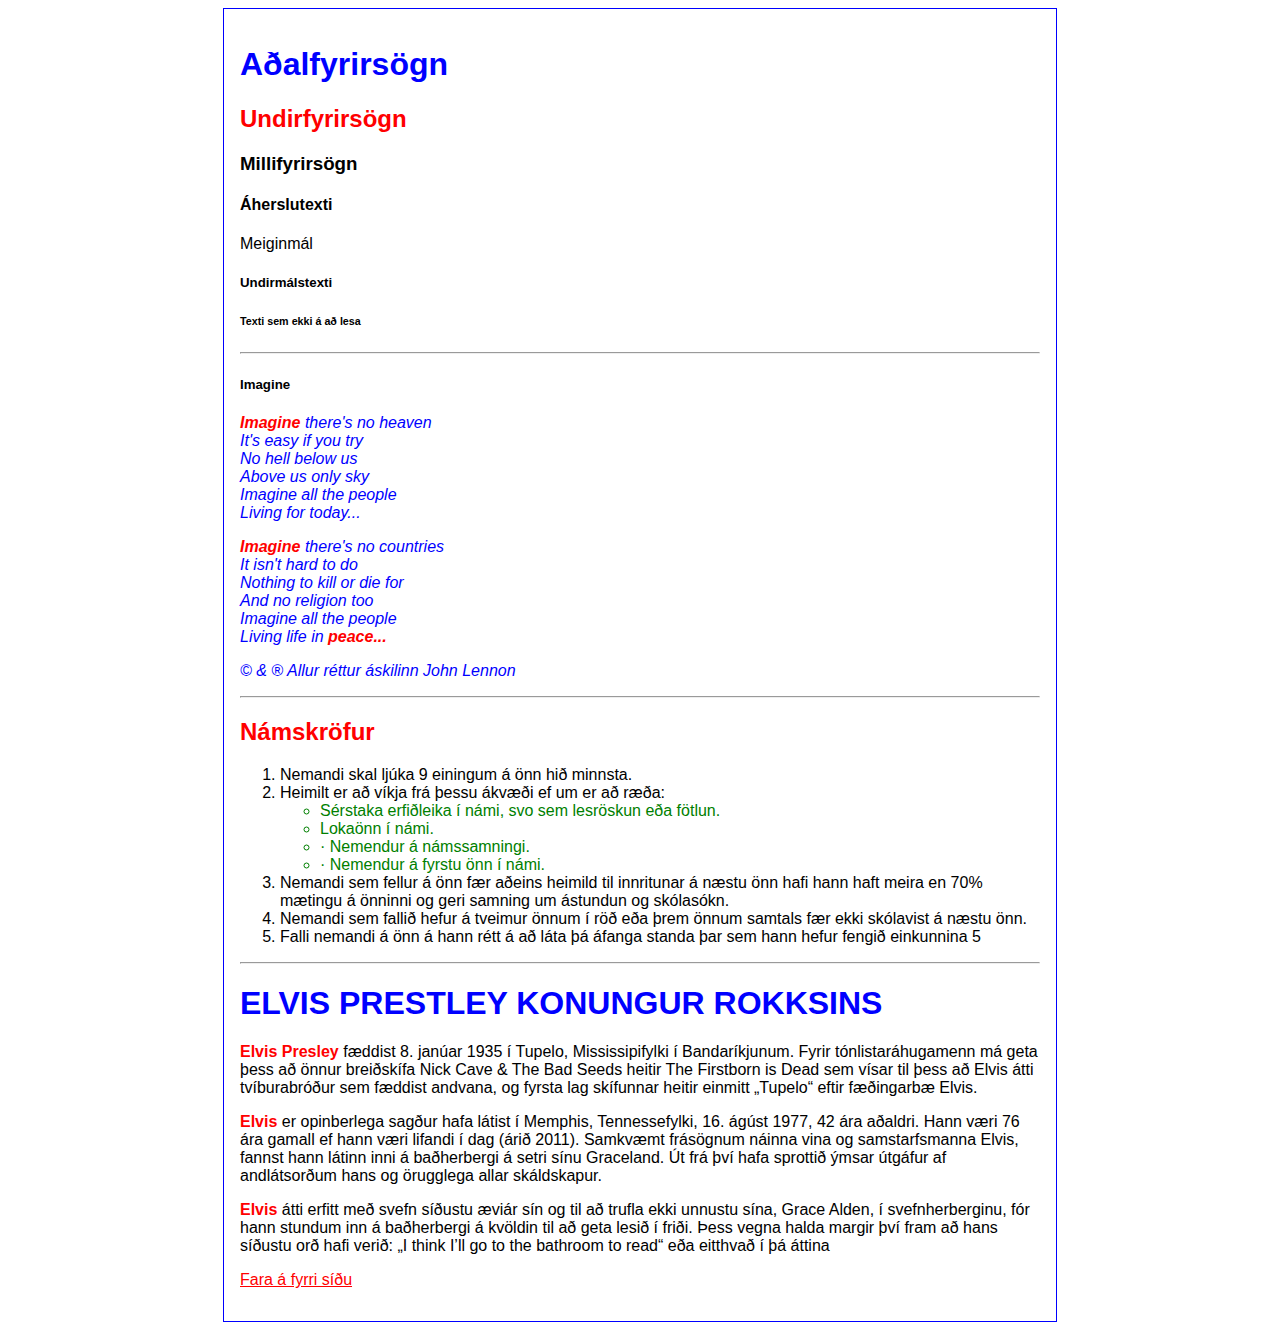
<file: Verkefni-1 og 2/Verkefni-1/sida2.html>
<!DOCTYPE html>
<html lang="is">
<head>
    <meta charset="UTF-8">
    <meta name="viewport" content="width=device-width, initial-scale=1.0">
    <meta http-equiv="X-UA-Compatible" content="ie=edge">
    <title>1.verkefni</title>
    <link href="Stilsida.css" rel="stylesheet">
</head>
<body>
    <h1> Aðalfyrirsögn <h1>
    <h2> Undirfyrirsögn <h2>
    <h3> Millifyrirsögn </h3>
    <h4> Áherslutexti </h4>
    <p> Meiginmál <p>
    <h5> Undirmálstexti </h5>
    <h6> Texti sem ekki á að lesa </h6>
    <hr>
    <h5> Imagine </h5>
    <em>
        <p class="lennon"> <strong> Imagine</strong> there's no heaven <br>
        It's easy if you try <br>
        No hell below us <br>
        Above us only sky <br>
        Imagine all the people <br>
        Living for today... 
        <p> <strong> Imagine </strong>there's no countries <br>
        It isn't hard to do <br>
        Nothing to kill or die for <br>
        And no religion too <br>
        Imagine all the people <br>
        Living life in <strong>peace... </strong>        
        <p>© & ® Allur réttur áskilinn John Lennon  </p>
     </em> 
     <hr>
     <h2>Námskröfur</h2>
    <ol>
        <li> Nemandi skal ljúka 9 einingum á önn hið minnsta.</li>
        <li> Heimilt er að víkja frá þessu ákvæði ef um er að ræða:</li>
            <ul>
                <li> Sérstaka erfiðleika í námi, svo sem lesröskun eða fötlun.</li>
                <li> Lokaönn í námi.</li>
                <li>· Nemendur á námssamningi.</li>
                <li>· Nemendur á fyrstu önn í námi.</li>
            </ul>    
        <li> Nemandi sem fellur á önn fær aðeins heimild til innritunar á næstu önn hafi
     hann haft meira en 70% mætingu á önninni og geri samning um ástundun og
     skólasókn.</li>
        <li> Nemandi sem fallið hefur á tveimur önnum í röð eða þrem önnum samtals fær
     ekki skólavist á næstu önn.</li>
        <li> Falli nemandi á önn á hann rétt á að láta þá áfanga standa þar sem hann hefur
     fengið einkunnina 5</li>
    </ol>
    <hr>
    <p class><h1>ELVIS PRESTLEY KONUNGUR ROKKSINS</h1> </p>
    <p><strong>Elvis Presley</strong> fæddist 8. janúar
    1935 í Tupelo, Mississipifylki í Bandaríkjunum. Fyrir
    tónlistaráhugamenn má geta þess að önnur breiðskífa Nick Cave & The Bad Seeds heitir
    The Firstborn is Dead sem vísar til þess að Elvis átti tvíburabróður sem fæddist andvana,
    og fyrsta lag skífunnar heitir einmitt „Tupelo“ eftir fæðingarbæ Elvis.</p>
    <p><strong>Elvis</strong> er opinberlega sagður hafa látist í Memphis, Tennessefylki,
    16. ágúst 1977, 42 ára aðaldri. Hann væri 76 ára gamall ef hann væri lifandi í dag (árið 2011). Samkvæmt
    frásögnum náinna vina og samstarfsmanna Elvis, fannst hann látinn inni á baðherbergi á
    setri sínu Graceland. Út frá því hafa sprottið ýmsar útgáfur af andlátsorðum hans og
    örugglega allar skáldskapur.</p>
    <p><strong>Elvis</strong> átti erfitt með svefn síðustu æviár sín og til að trufla ekki unnustu sína, Grace
    Alden, í svefnherberginu, fór hann stundum inn á baðherbergi á kvöldin til að geta lesið í
    friði. Þess vegna halda margir því fram að hans síðustu orð hafi verið: „I think I’ll go to
    the bathroom to read“ eða eitthvað í þá áttina</p>
<p>
    <a href= "index .html" title="Fara á fyrri síðu">Fara á fyrri síðu</a>
</p>
</body>
</html>
</file>
<file: styles.css>
* {
    box-sizing: border-box;
}
body {
	max-width: 60em;
     margin: 0 auto;
     line-height: 1.4;
}
header{
    background-color: khaki;
}
header h1{
    text-align: center;
    font-style: italic;
    background-color:gray;
}
.col-3{
    display: grid;
    grid-template-columns: 1fr 1fr 1fr;
}
section {
    padding: 1em;
    border: 1px solid black;
}
.serif {
    font-family: Georgia, 'Times New Roman', serif;
}
.monotype {
    font-family: 'Courier New', Courier, monospace;
}
.col-2{
    display: grid;
    grid-template-columns: 1fr 1fr;
}
.palaTino {
    font-family:'palatino Linotype","Book Antiqua",Palatino,serif';
}
.fyrirsogn h1{
    font-family: impact, "Arial black", sans-serif;
    font-size: 5em;
    text-align: center;
}
.fyrirsogn{
    background-color: lightgreen;
    text-align: center;
}
.comic{
    font-family: "Comic Sans MS", cursive, sans-serif;
}
.sansSerif {
    font-family: 'Gill Sans', 'Gill Sans MT', Calibri, 'Trebuchet MS', sans-serif;
}
.arialBlack{
    font-family: "ArialBlack",Gadget,Sans-serif;
}
.raudur{
    color: red;
}
.small{
    font-size: 0.6em;
    letter-spacing: 0.03em;
    line-height: 1.5;
}
</file>
<file: Verkefni-3,2/styles.css>
*{
 box-sizing: border-box; 
 /* border: 1px solid red; */  
}
body {
    max-width: 60em;
    margin: 0 auto;
    font-family: 'Open Sans', sans-serif;
    line-height: 1.5;
}
.topmenu {
    display: flex;
    flex-flow: row;
    justify-content: space-around;
    list-style-type: none;
    padding: 0;
}
.midja{
    grid-area: midja;
}
.vinstri{
    grid-area: vinstri;
}
.haegri{
    grid-area: haegri;
}
.content {
    display: grid;
    grid-gap: 0;
    grid-template-columns: 1fr 2fr 1fr;
    grid-template-areas: "vinstri midja haegri";
}
p, h4 {
    padding: 0.1em 1em;
}
h4 {
    margin-bottom: 0;
}
p{
    margin-top: 0;
}
header{
    text-align: center;
}
.topnav{
    background-color: brown;
    padding: .5em;
}
.topmenu a{
    text-decoration: none;
    color: yellow; 
    padding: .5em;
}
.topmenu a:hover, .topmenu a:active{
    background-color: yellow;
    color: brown;
}
</file>
<file: Verkefni-1 og 2/Verkefni-2/styles.css>
* {
    box-sizing: border-box;
}
h1{
    border: 3px solid green;
}
.box{
    border: 5px solid red;
    padding: 2em;
    margin-top: 1em;
    color: red;
}
.box2{
    border: 5px dashed blue;
    padding: 1em;
    color: blue;
}
li{
    border: 3px dashed green;
    padding: 1em;
    margin-top: 1em;
}
.inLine li {
    display: inline;
    border: 3px dashed blue;
    color : red;
}
.inlineBlock li{
    display: inline-Block;
    border: 3px dashed red;
}
.row div{
    float:left;
}
.box1-3 {
    width: 33.33%;
    border: 1px solid;
    padding: 1em;
}
.box1-2 {
    width: 50%;
    border: 1px solid;
    padding: 1em;
}
</file>
<file: Verkefni-3,2/verkefni 3,2 skli 27,09,18/styles.css>
*{
 box-sizing: border-box; 
 /* border: 1px solid red; */  
}
body {
    max-width: 60em;
    margin: 0 auto;
    font-family: 'Open Sans', sans-serif;
    line-height: 1.5;
    display: grid;
    grid-auto-columns: 3fr 1fr;
    grid-template-areas:
        "topnav"
        "header"
        "main"
        "footer"
;
}
header {
    grid-area: header;
}
.topnav {
    grid-area: topnav;
}
main {
    grid-area: main;
    background-color: burlywood;
}
footer {
    grid-area: footer;
    background-color: lightcoral;
}
/*inn i .content */
.midja{
    grid-area: midja;
}
.vinstri{
    grid-area: vinstri;
}
.haegri{
    grid-area: haegri;
}
/* base stílar */
.topmenu {
    display: flex;
    flex-flow: row;
    justify-content: space-around;
    list-style-type: none;
    padding: 0;
    margin: 0;
}
.content {
    display: grid;
    grid-gap: 0;
    grid-template-columns: 1fr 2fr 1fr;
    grid-template-areas: "vinstri midja haegri";
}
p, h4 {
    padding: 0.1em 1em;
}
h4 {
    margin-bottom: 0;
}
p{
    margin-top: 0;
}
header{
    text-align: center;
}
.topnav{
    background-color: brown;
    padding: .5em;
}
.topmenu a{
    text-decoration: none;
    color: yellow; 
    padding: .5em;
}
topmenu a .virkur{
    background-color: yellow;
    color: black;
}
.topmenu a:hover, .topmenu a:active {
    background-color: yellow;
    color: brown;
}
</file>
<file: Verkefni-3,2/verkefni 3,2 skli 27,09,18/Ananas/styles.css>
*{
 box-sizing: border-box; 
 /* border: 1px solid red; */  
}
body {
    max-width: 60em;
    margin: 0 auto;
    font-family: 'Open Sans', sans-serif;
    line-height: 1.5;
    display: grid;
    grid-auto-columns: 3fr 1fr;
    grid-template-areas:
        "topnav"
        "header"
        "main"
        "footer"
;
}
header {
    grid-area: header;
}
.topnav {
    grid-area: topnav;
}
main {
    grid-area: main;
    background-color: burlywood;
}
footer {
    grid-area: footer;
    background-color: lightcoral;
}
/*inn i .content */
.midja{
    grid-area: midja;
}
.vinstri{
    grid-area: vinstri;
}
.haegri{
    grid-area: haegri;
}
/* base stílar */
.topmenu {
    display: flex;
    flex-flow: row;
    justify-content: space-around;
    list-style-type: none;
    padding: 0;
    margin: 0;
}
.content {
    display: grid;
    grid-gap: 0;
    grid-template-columns: 1fr 2fr 1fr;
    grid-template-areas: "vinstri midja haegri";
}
p, h4 {
    padding: 0.1em 1em;
}
h4 {
    margin-bottom: 0;
}
p{
    margin-top: 0;
}
header{
    text-align: center;
}
.topnav{
    background-color: brown;
    padding: .5em;
}
.topmenu a{
    text-decoration: none;
    color: yellow; 
    padding: .5em;
}
topmenu a .virkur{
    background-color: yellow;
    color: black;
}
.topmenu a:hover, .topmenu a:active {
    background-color: yellow;
    color: brown;
}
</file>
<file: Verkefni-3,2/verkefni 3,2 skli 27,09,18/Epli/styles.css>
*{
 box-sizing: border-box; 
 /* border: 1px solid red; */  
}
body {
    max-width: 60em;
    margin: 0 auto;
    font-family: 'Open Sans', sans-serif;
    line-height: 1.5;
    display: grid;
    grid-auto-columns: 3fr 1fr;
    grid-template-areas:
        "topnav"
        "header"
        "main"
        "footer"
;
}
header {
    grid-area: header;
}
.topnav {
    grid-area: topnav;
}
main {
    grid-area: main;
    background-color: burlywood;
}
footer {
    grid-area: footer;
    background-color: lightcoral;
}
/*inn i .content */
.midja{
    grid-area: midja;
}
.vinstri{
    grid-area: vinstri;
}
.haegri{
    grid-area: haegri;
}
/* base stílar */
.topmenu {
    display: flex;
    flex-flow: row;
    justify-content: space-around;
    list-style-type: none;
    padding: 0;
    margin: 0;
}
.content {
    display: grid;
    grid-gap: 0;
    grid-template-columns: 1fr 2fr 1fr;
    grid-template-areas: "vinstri midja haegri";
}
p, h4 {
    padding: 0.1em 1em;
}
h4 {
    margin-bottom: 0;
}
p{
    margin-top: 0;
}
header{
    text-align: center;
}
.topnav{
    background-color: brown;
    padding: .5em;
}
.topmenu a{
    text-decoration: none;
    color: yellow; 
    padding: .5em;
}
topmenu a .virkur{
    background-color: yellow;
    color: black;
}
.topmenu a:hover, .topmenu a:active {
    background-color: yellow;
    color: brown;
}
</file>
<file: Verkefni-3,2/verkefni 3,2 skli 27,09,18/Skyr/styles.css>
*{
 box-sizing: border-box; 
 /* border: 1px solid red; */  
}
body {
    max-width: 60em;
    margin: 0 auto;
    font-family: 'Open Sans', sans-serif;
    line-height: 1.5;
    display: grid;
    grid-auto-columns: 3fr 1fr;
    grid-template-areas:
        "topnav"
        "header"
        "main"
        "footer"
;
}
header {
    grid-area: header;
}
.topnav {
    grid-area: topnav;
}
main {
    grid-area: main;
    background-color: burlywood;
}
footer {
    grid-area: footer;
    background-color: lightcoral;
}
/*inn i .content */
.midja{
    grid-area: midja;
}
.vinstri{
    grid-area: vinstri;
}
.haegri{
    grid-area: haegri;
}
/* base stílar */
.topmenu {
    display: flex;
    flex-flow: row;
    justify-content: space-around;
    list-style-type: none;
    padding: 0;
    margin: 0;
}
.content {
    display: grid;
    grid-gap: 0;
    grid-template-columns: 1fr 2fr 1fr;
    grid-template-areas: "vinstri midja haegri";
}
p, h4 {
    padding: 0.1em 1em;
}
h4 {
    margin-bottom: 0;
}
p{
    margin-top: 0;
}
header{
    text-align: center;
}
.topnav{
    background-color: brown;
    padding: .5em;
}
.topmenu a{
    text-decoration: none;
    color: yellow; 
    padding: .5em;
}
topmenu a .virkur{
    background-color: yellow;
    color: black;
}
.topmenu a:hover, .topmenu a:active {
    background-color: yellow;
    color: brown;
}
</file>
<file: Verkefni-1 og 2/Verkefni-1/Stilsida.css>
body {
    font-family: 'Trebuchet MS', 'Lucida Sans Unicode', 'Lucida Grande', 'Lucida Sans', Arial, sans-serif;
    border: 1px solid blue; /* 3 skipanir i einni */
    max-width: 50em;
    margin-right: auto;
    margin-left:auto;
    padding: 1em;
}
h1 {
    color: blue;
}
h2{
    color: red;
}
.lennon {
    color: #00f;
    font-style: italic;
}
.lennon strong{
    color:red;
}
ul li{
    color: green;
}
em{
    color: #00f;
}
p strong{
    color: red;
}
a:link{
    color: red;
}
a:visited{
    color: green;
}
a:hover, a:active{
    color: #00f;
}
</file>
